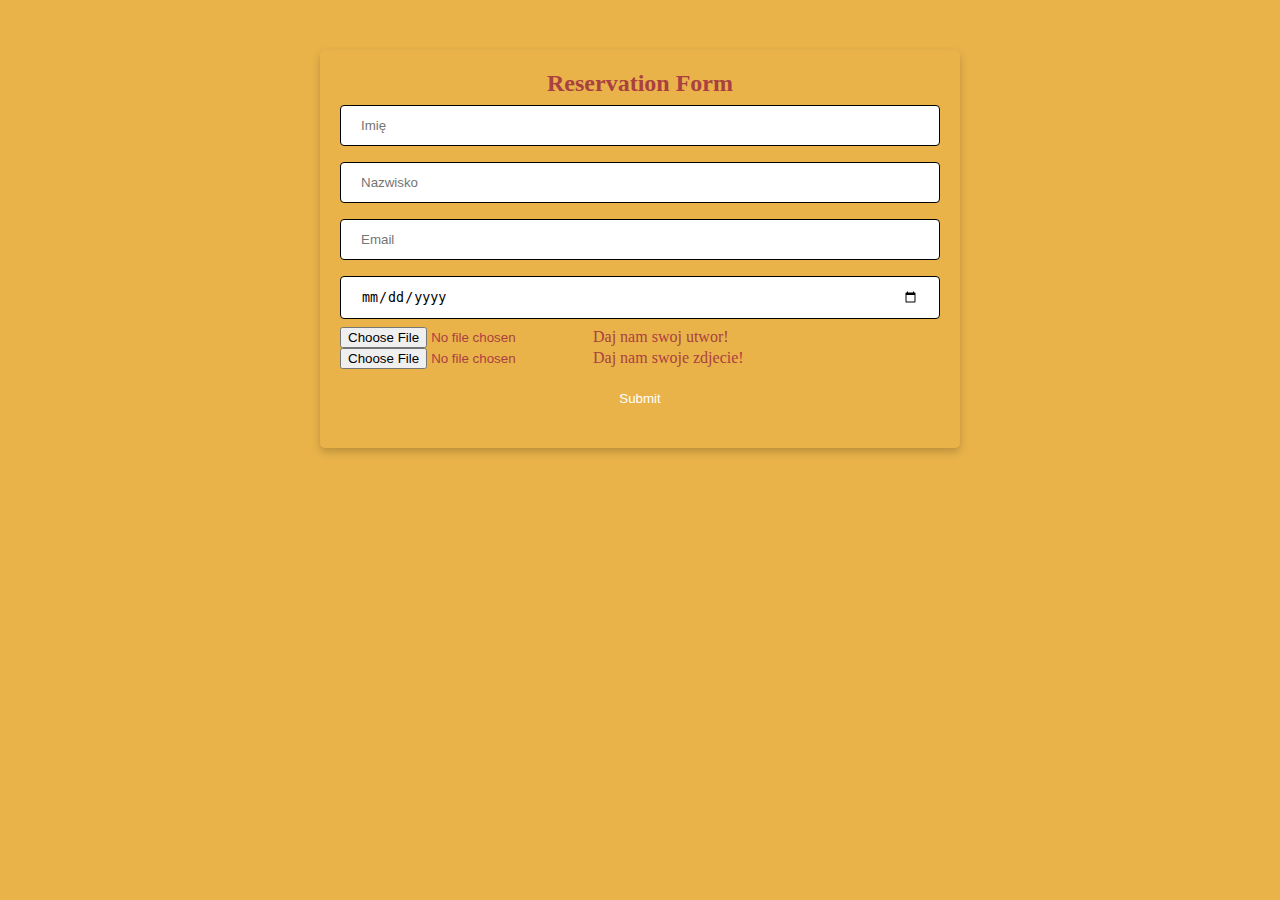
<file: Opera House/formularz.html>
<!DOCTYPE html>
<html lang="en">
<head>
    <meta charset="UTF-8">
    <meta http-equiv="X-UA-Compatible" content="IE=edge">
    <meta name="viewport" content="width=device-width, initial-scale=1.0">
    <title>Opera Form</title>
    <link rel="stylesheet" href="main.css">
    <script src="main.js" defer></script>
    <style>
        /* Add your color palette styles here */
        body {
            background-color: #E9B34A;
            color: #A94141;
            font-family: 'Times New Roman', serif;
        }

        .form-container {
            margin: 50px auto;
            padding: 20px;
            max-width: 600px;
            background-color:  #E9B34A;
            box-shadow: 0 4px 8px 0 rgba(0,0,0,0.2);
            transition: 0.3s;
            border-radius: 5px;
        }

        .form-container:hover {
            box-shadow: 0 8px 16px 0 rgba(0,0,0,0.2);
        }

        h2 {
            text-align: center;
            color: #A94141;
        }

        input[type=text], input[type=email], input[type=date] {
            width: 100%;
            padding: 12px 20px;
            margin: 8px 0;
            display: inline-block;
            border: 1px solid;
            border-radius: 4px;
            box-sizing: border-box;
            transition: box-shadow 0.3s ease-in-out, transform 0.3s ease-in-out;
        }

        input[type=text]:hover, input[type=email]:hover, input[type=date]:hover {
            box-shadow: 0 2px 5px 0 ;
        }

        input[type=text]:focus, input[type=email]:focus, input[type=date]:focus {
            box-shadow: 0 4px 8px 0;
            transform: scale(1.02);
        }

        input[type=submit] {
            width: 100%;
            background-color: #E9B34A;
            color: white;
            padding: 14px 20px;
            margin: 8px 0;
            border: none;
            border-radius: 4px;
            cursor: pointer;
        }

        input[type=submit]:hover {
            background-color: #E9B34A;
        }

    </style>
</head>
<body>
    <div class="form-container">
        <h2>Reservation Form</h2>
        <form action="/submit_form" method="post">
            <input type="text" id="first-name" name="first-name" placeholder="Imię">
            <input type="text" id="last-name" name="last-name" placeholder="Nazwisko">
            <input type="email" id="email" name="email" placeholder="Email">
            <input type="date" id="birth-date" name="birth-date" placeholder="Data urodzenia">
            <input type="file" id="music-file" name="music-file" accept=".mp3" label="Upload MP3"><label>Daj nam swoj utwor!</label>
            <input type="file" id="photo-file" name="photo-file" accept="image/*" ><label>Daj nam swoje zdjecie!</label>
            <input type="submit" value="Submit">
        </form>
    </div>
</body>
</html>
</file>
<file: Opera House/main.css>
*{
    margin:0;
    padding: 0;
}
body{
    height: 100%;
    width: 100%;
}

header{
    overflow: hidden;
    position: relative;
    background-color: #E9B34A;
    min-height: 100vh;
    min-width: 100%;
    display: flex;
    justify-content: center;
    align-items: center;
}



.curtain{
    position: absolute;
    opacity: 100%;
    z-index: 2;
    width: 75%;
    height: 170vh;
    transition: transform 1s ease-out;
    
}

.curtain:nth-child(1){
    left: 50%;
    transform: rotate(-20deg);
}

.curtain:nth-child(2){
    right: 50%;
    transform: rotate(20deg);
}


.titleBox{
    position: relative;
    height: 10vh;
    width: 20%;
    background-color: #A94141;
    margin-right: 5vmin;
    text-align: center;
    border: .4vmin solid #E9B34A;
    outline: 1vmin solid #A94141;

}

.titleBox *{
    position: absolute;
    top: 25%;
    left: 25%;
    -webkit-text-stroke: 1px black;
}

.titleBox :nth-child(1){
    top: -100%;
}

.titleBox h1{
    color: #E9B34A;    
}


h1{
    color: #A94141;
}

.tempText{
    color: snow;
    bottom: 5%;
    position: fixed;
    z-index: 3;
    animation: 2s opacityChange infinite;
}

@keyframes opacityChange {
    0% {
        opacity: 100%;
    }
    10% {
        opacity: 80%;
    }
    20%{
        opacity: 60%;
    }
    30%{
        opacity: 40%;
    }
    40%{
        opacity: 20%;
    }
    50%{
        opacity: 0%;
    }
    60% {
        opacity: 20%;
    }
    70% {
        opacity: 40%;
    }
    80%{
        opacity: 60%;
    }
    90%{
        opacity: 80%;
    }
    100%{
        opacity: 100%;
    }
}
</file>
